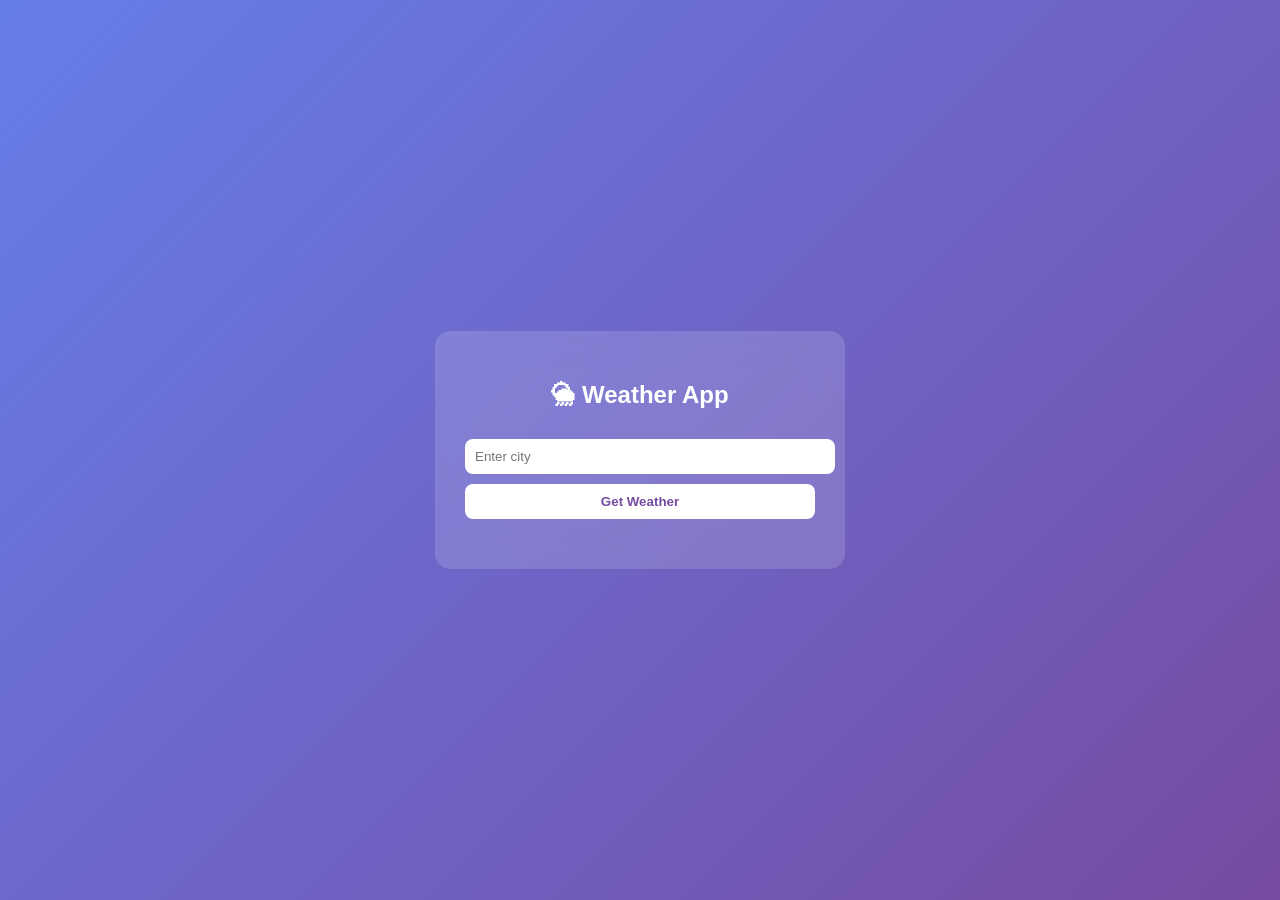
<file: index.html>
<!DOCTYPE html>
<html>
<head>
  <title>Weather App</title>
  <link rel="stylesheet" href="style.css">
</head>
<body>

  <div class="container">
    <h2>🌦 Weather App</h2>

    <input type="text" id="city" placeholder="Enter city">
    <button onclick="getWeather()">Get Weather</button>

    <div id="result"></div>
  </div>

  <script src="script.js"></script>
</body>
</html>
</file>
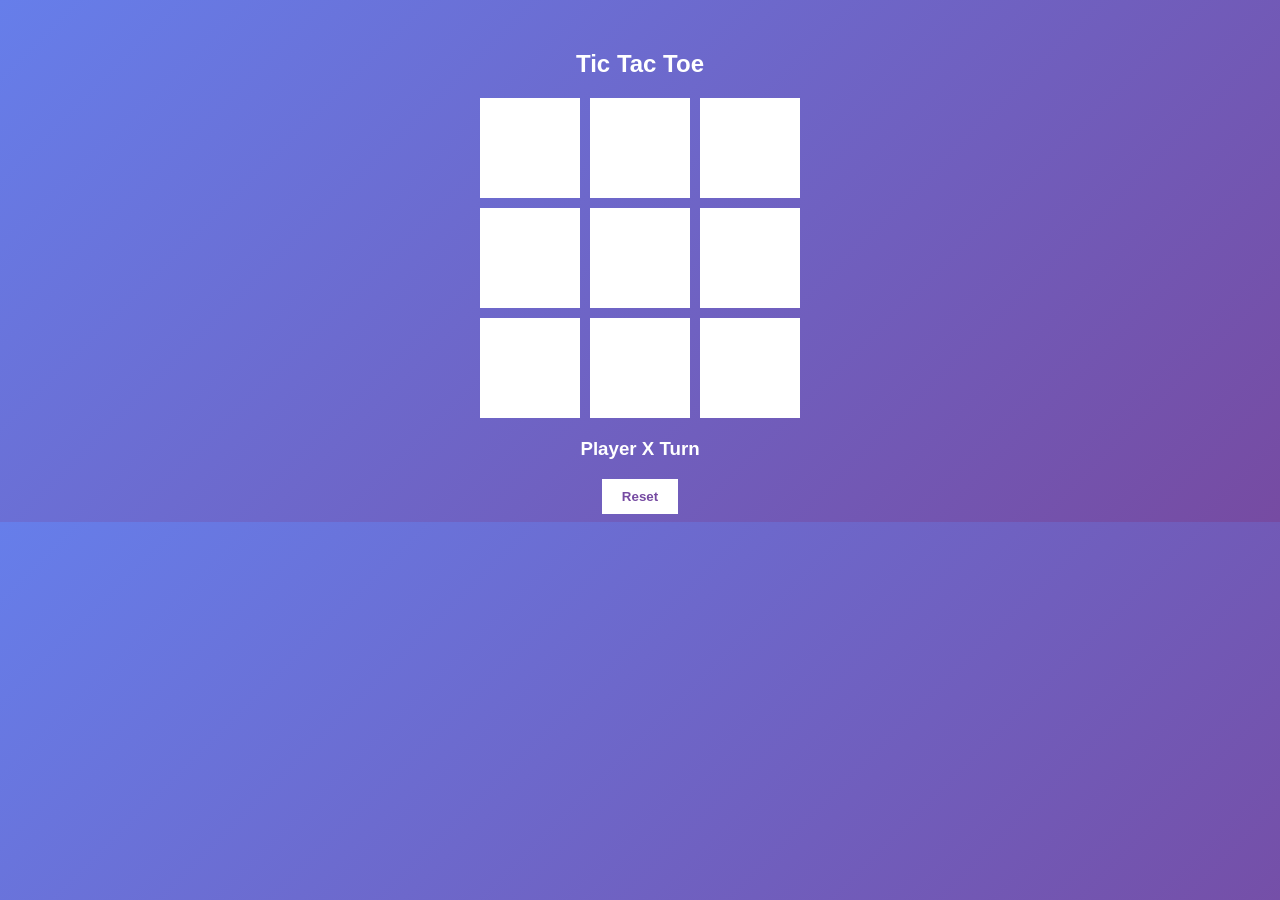
<file: task 5/index.html>
<!DOCTYPE html>
<html>
<head>
  <title>Tic Tac Toe</title>
  <link rel="stylesheet" href="style.css">
</head>
<body>

  <div class="container">
    <h2>Tic Tac Toe</h2>

    <div class="board">
      <div class="cell" onclick="play(this)"></div>
      <div class="cell" onclick="play(this)"></div>
      <div class="cell" onclick="play(this)"></div>
      <div class="cell" onclick="play(this)"></div>
      <div class="cell" onclick="play(this)"></div>
      <div class="cell" onclick="play(this)"></div>
      <div class="cell" onclick="play(this)"></div>
      <div class="cell" onclick="play(this)"></div>
      <div class="cell" onclick="play(this)"></div>
    </div>

    <h3 id="status">Player X Turn</h3>
    <button onclick="resetGame()">Reset</button>
  </div>

  <script src="script.js"></script>
</body>
</html>
</file>
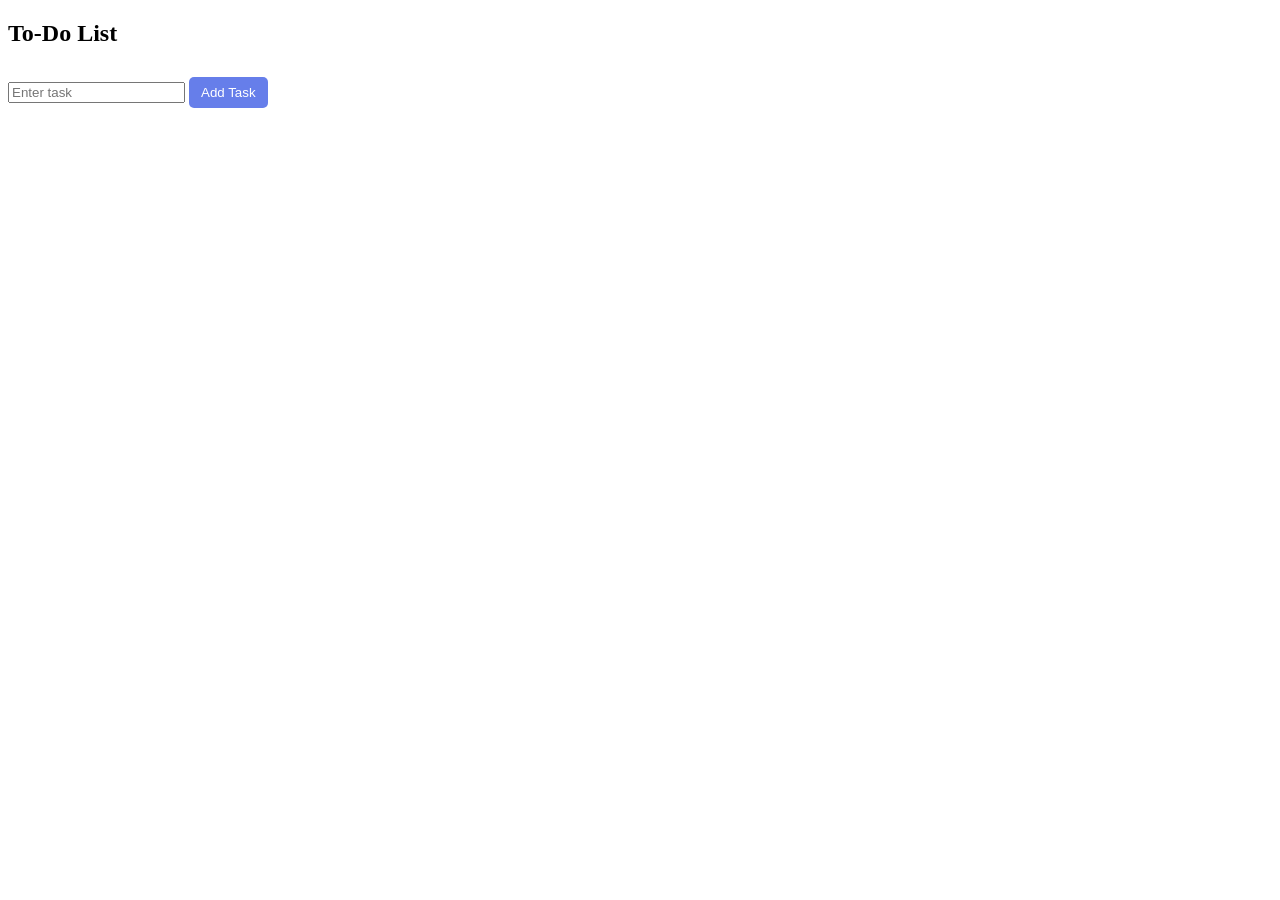
<file: Desktop/task 3/index.html>
<!DOCTYPE html>
<html>
<head>
  <title>To-Do App</title>
  <link rel="stylesheet" href="style.css">
</head>

<body>

  <div class="container">
    <h2>To-Do List</h2>

    <input type="text" id="taskInput" placeholder="Enter task">
    <button onclick="addTask()">Add Task</button>

    <ul id="taskList"></ul>
  </div>

  <script src="script.js"></script>

</body>
</html>
</file>
<file: style.css>
body {
  font-family: 'Poppins', sans-serif;
  background: linear-gradient(135deg, #667eea, #764ba2);
  display: flex;
  justify-content: center;
  align-items: center;
  height: 100vh;
  margin: 0;
}

.container {
  background: rgba(255,255,255,0.15);
  backdrop-filter: blur(15px);
  padding: 30px;
  border-radius: 15px;
  text-align: center;
  width: 350px;
  color: white;
}

input {
  width: 100%;
  padding: 10px;
  margin: 10px 0;
  border-radius: 8px;
  border: none;
}

button {
  padding: 10px;
  width: 100%;
  border: none;
  border-radius: 8px;
  background: white;
  color: #764ba2;
  font-weight: bold;
  cursor: pointer;
}

#result {
  margin-top: 20px;
}
</file>
<file: task 5/style.css>
body {
  font-family: Arial;
  background: linear-gradient(135deg, #667eea, #764ba2);
  text-align: center;
  color: white;
}

.container {
  margin-top: 50px;
}

.board {
  display: grid;
  grid-template-columns: repeat(3, 100px);
  gap: 10px;
  justify-content: center;
  margin: 20px 0;
}

.cell {
  width: 100px;
  height: 100px;
  background: white;
  color: black;
  font-size: 30px;
  display: flex;
  justify-content: center;
  align-items: center;
  cursor: pointer;
}

button {
  padding: 10px 20px;
  border: none;
  background: white;
  color: #764ba2;
  font-weight: bold;
  cursor: pointer;
}
</file>
<file: Desktop/task 3/style.css>
button {
  padding: 8px 12px;
  margin-top: 10px;
  border: none;
  border-radius: 5px;
  background: #667eea;
  color: white;
  cursor: pointer;
}

button:hover {
  background: #5a67d8;
}

li {
  margin-top: 10px;
  text-align: left;
  display: flex;
  justify-content: space-between;
  align-items: center;
}

li span {
  cursor: pointer;
}
</file>
